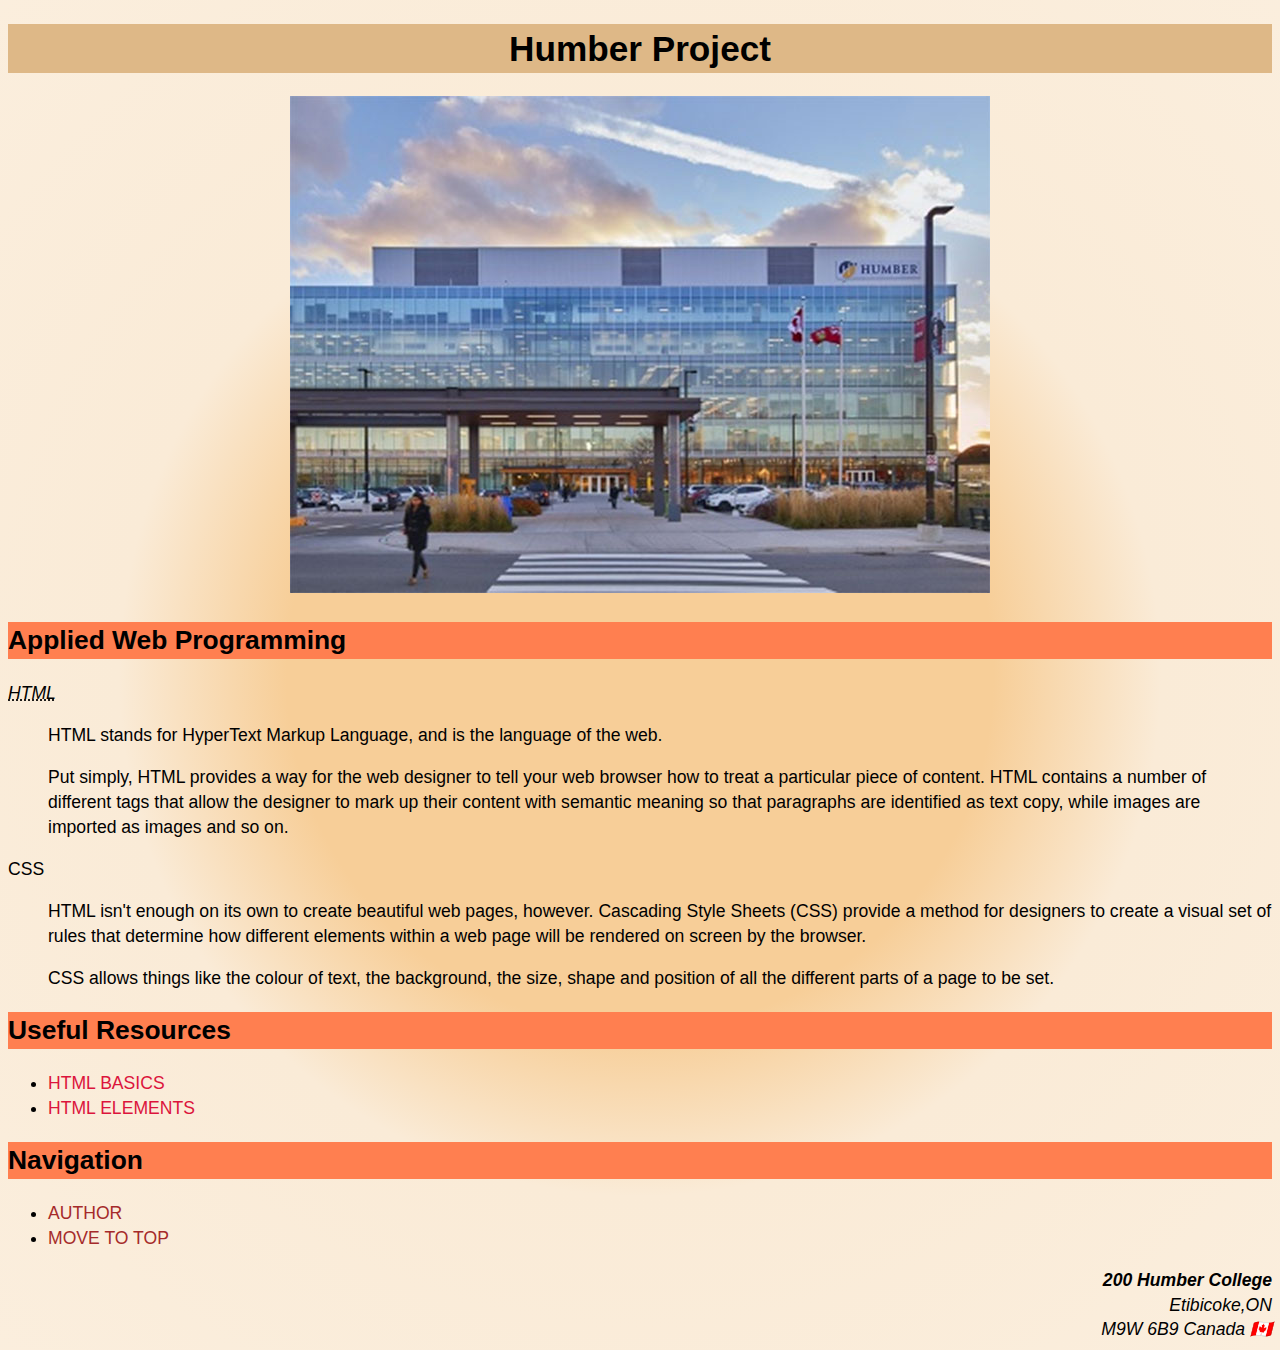
<file: index.html>
<!DOCTYPE html>
<html lang="en">

<head>
    <title>Homepage - Humber Project</title>
    <link rel="stylesheet" href="css/style.css">
</head>

<body>
    <header>
        <h1>Humber Project</h1>
    </header>

    <section class="topimage" id="topl">
        <img src="img/humber.jpg">

    </section>
    <main>
        <header>
            <h2 class="subhead">Applied Web Programming</h2>
        </header>
        <dt><abbr title="Hypertext Markup Language">HTML</abbr></dt>
        <dd>
            <p>HTML stands for HyperText Markup Language, and is the language of the web.</p>
            <p>Put simply, HTML provides a way for the web designer to tell your web browser how to treat a particular piece of content. HTML contains a number of different tags that allow the designer to mark up their content with semantic meaning so that paragraphs are identified as text copy, while images are imported as images and so on.</p>
        </dd>
        <dt>CSS</dt>
        <dd>
            <p>HTML isn't enough on its own to create beautiful web pages, however. Cascading Style Sheets (CSS) provide a method for designers to create a visual set of rules that determine how different elements within a web page will be rendered on screen by the browser.</p>
            <p>CSS allows things like the colour of text, the background, the size, shape and position of all the different parts of a page to be set.</p>
        </dd>

        <section>
            <h2 class="subhead">Useful Resources</h2>
            <ul>
                <li>
                    <a href="https://www.notion.so/HTML-Basics-3c4e2f31fc934e3abe31b1cdee0bca6e">HTML Basics</a></li>
                <li> <a href="https://developer.mozilla.org/en-US/docs/Web/HTML/Element">HTML Elements</a></li>
            </ul>
        </section>
    </main>
    <nav class="footmenu">
      <h2 class="subhead">Navigation</h2>
      <ul>
        <li><a href="dev.html" class="linkcolor">Author</a></li>
        <li><a href="#topl" class="linkcolor">Move to Top</a></li>
      </ul>    
    </nav>
    <footer>
        <address>
            <strong>200 Humber College</strong><br />
            Etibicoke,ON<br />
            M9W 6B9 Canada 🇨🇦<br />

        </address>
    </footer>

</body>

</html>
</file>
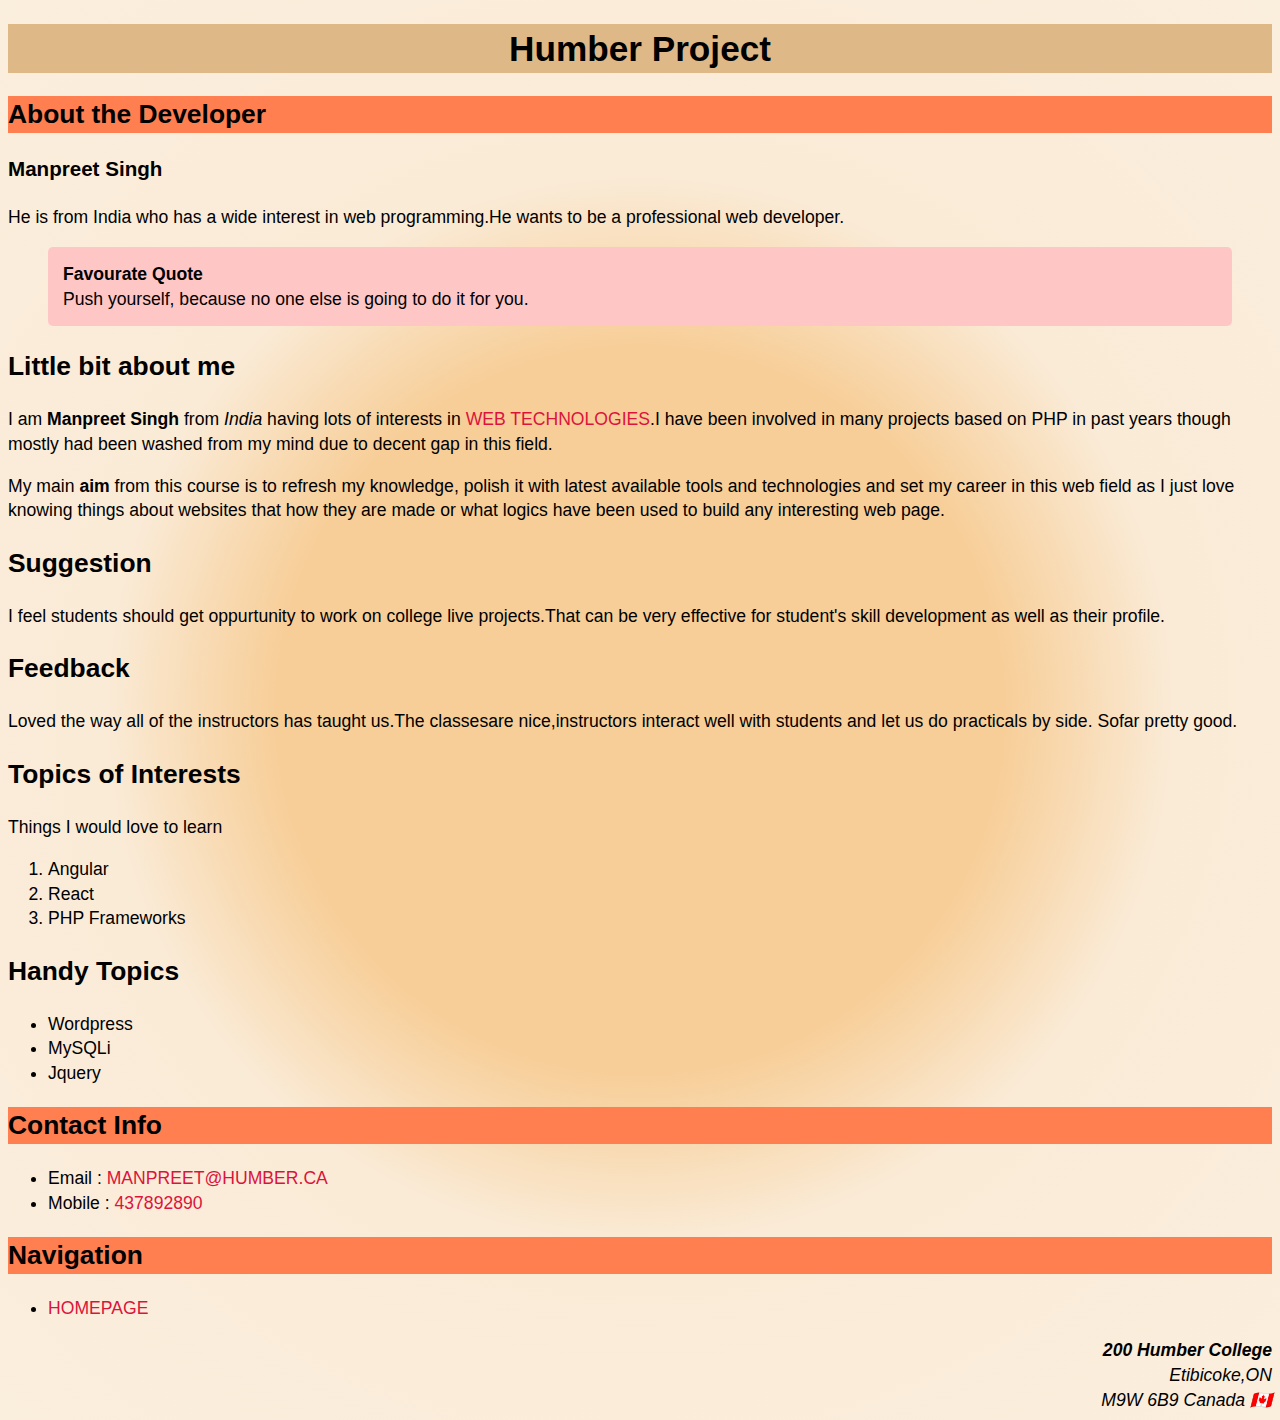
<file: dev.html>
<!DOCTYPE html>
<html lang="en">

<head>
    <title>Developer - Humber Project</title>
    <link rel="stylesheet" href="css/style.css">
</head>

<body>
    <header>
        <h1>Humber Project</h1>
    </header>
    <main>
        <header>
            <h2 class="subhead">About the Developer</h2>
        </header>
            <section><h3>Manpreet Singh</h3>
            <p>He is from India who has a wide interest in web programming.He wants to be a professional web developer.</p>
        
          
            <blockquote>
                <header>  <strong>Favourate Quote </strong></header>
                Push yourself, because no one else is going to do it for you.
            </blockquote>
            </section>
            <section>
            <h2 class="highlight txtcenter">Little bit about me</h2>
            <p>
               I am <strong>Manpreet Singh </strong> from <em>India</em> having lots of interests in <a href="https://developer.mozilla.org/en-US/docs/Web"> web technologies</a>.I have been involved in many projects based on PHP in past years though mostly had been washed from my mind due to decent gap in this field.
         
            </p>
            
            <p>
               My main <strong>aim</strong>  from this course is to refresh my knowledge, polish it with latest available tools and technologies and set my career in this web field as I just love knowing things about websites that how they are made or what logics have been used to build any interesting web page.
            </p> 
         </section>
         <section>
            <h2 class="highlight txtcenter">Suggestion</h2>   
            <p>
               I feel students should get oppurtunity to work on college live projects.That can be very effective for student's skill development as well as their profile.
            </p>
         </section>
         <section>
            <h2 class="highlight txtcenter">Feedback</h2>   
            <p>
               Loved the way all of the instructors has taught us.The classesare nice,instructors interact well with students and let us do practicals by side.
               Sofar pretty good.
            </p>
         </section>
         <section>
            <h2 class="highlight txtcenter">Topics of Interests</h2>
            <p>Things I would love to learn</p>
            <ol>
               <li>Angular</li>
               <li>React</li>
               <li>PHP Frameworks</li>
            </ol>
         
            <h2 class="highlight txtcenter">Handy Topics</h2>
            <ul>
               <li>Wordpress</li>
               <li>MySQLi</li>
               <li>Jquery</li>
            </ul>
         
         </section>
        <section>
            <h2 class="subhead">Contact Info</h2>
            <ul>
                <li>Email : <a href="#">manpreet@humber.ca</a></li>
                <li>Mobile : <a href="#">437892890</a></li>
            </ul>
        </section>
    </main>
    <nav>
        <h2 class="subhead">Navigation</h2>
        <ul>
          <li><a href="index.html">Homepage</a></li>
        </ul>    
      </nav>
    <footer>
        <address>
            <strong>200 Humber College</strong><br />
            Etibicoke,ON<br />
            M9W 6B9 Canada 🇨🇦<br />

        </address>
    </footer>

</body>

</html>
</file>
<file: css/style.css>
*
{
    /*for all */
    
}
body
{

font-weight: normal;
font-style: normal;
font-size: 1.1em;
line-height: 1.4;
font-family: Arial, Helvetica, sans-serif;
background: rgb(247,206,152);
background: radial-gradient(circle, rgba(247,206,152,1) 38%, rgba(250,235,215,1) 56%, rgba(250,235,215,0.8477766106442577) 100%);
/*
Or we can write in one line
font:normal normal 1.1em/1.4 Arial, Helvetica, sans-serif;
*/
}

h1
{

    background-color: burlywood;
    text-align: center;
    font-size: 2em;/*'em' Multiple of current size which is 1.1 (body) */
    /*background-image: url(../img/humber.jpg); */
}

.subhead
{
  background-color: coral;
  font:normal 1em; /*normal is 400,bold is 700 */

}

address
{
    text-align: right;
}
abbr {
    font-style: italic;
    font-weight: 100;
}

.topimage
{
text-align: center;

}
blockquote {
  

    padding: 15px;
    background: rgb(255, 198, 198);
    border-radius: 5px;
}

.linkcolor
{
color: brown;

}
a{

    color: crimson;
    text-transform: uppercase;
    text-decoration:dotted;
    letter-spacing:1 ;
}
</file>
